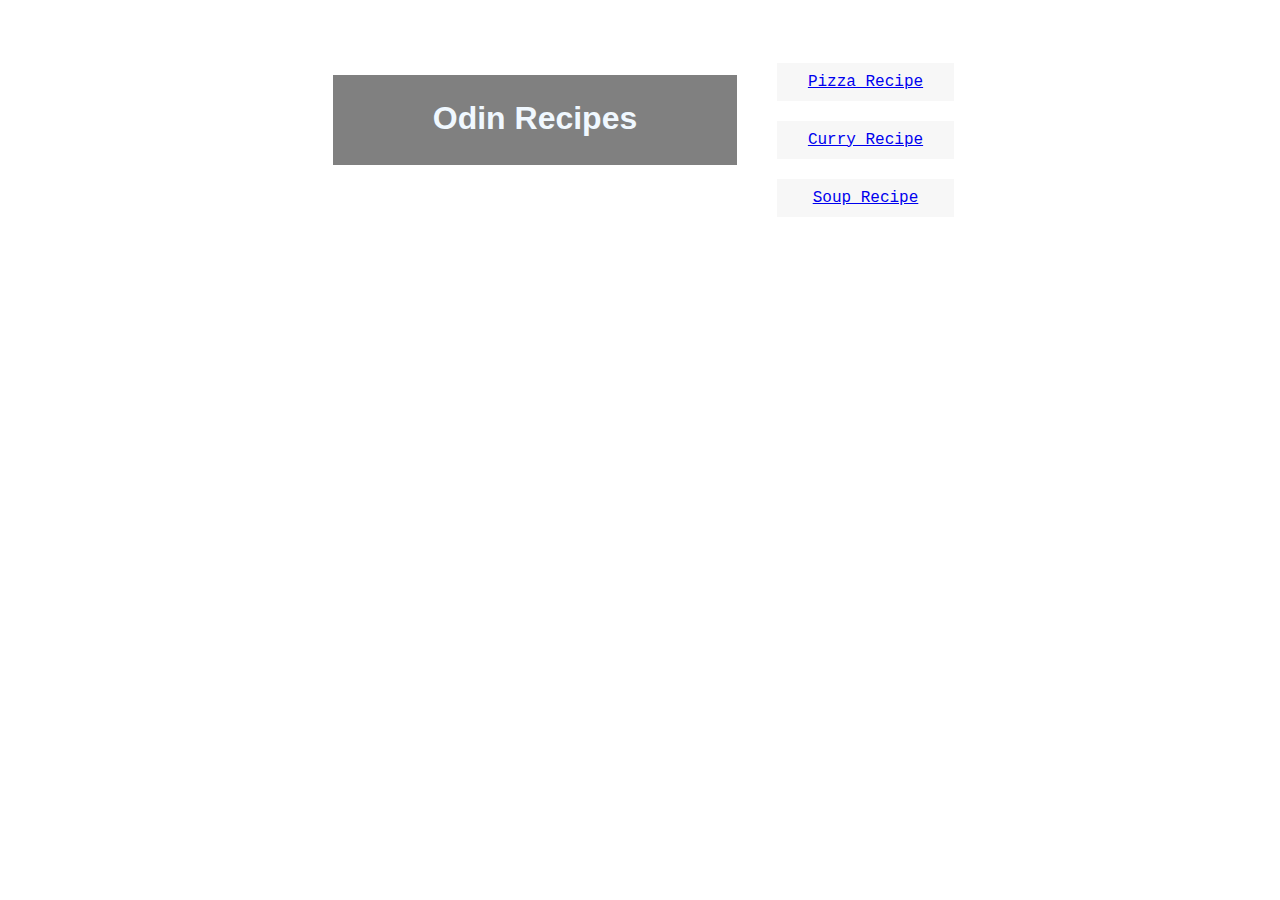
<file: index.html>
<!DOCTYPE html>
<html>
    <head lang="US">
        <meta charset="UTF-8">
        <title>Recipes</title>
        <link rel="stylesheet" href="style.css">
    </head>
    <body>
            <h1 ID="head">Odin Recipes</h1>
        
        <ul>
            <li><a href="recipes/pizza.html">Pizza Recipe</a></li>
            <li><a href="recipes/curry.html">Curry Recipe</a></li>
            <li><a href="recipes/soup.html">Soup Recipe</a></li>
        </ul>
       
    </body>
</html>
</file>
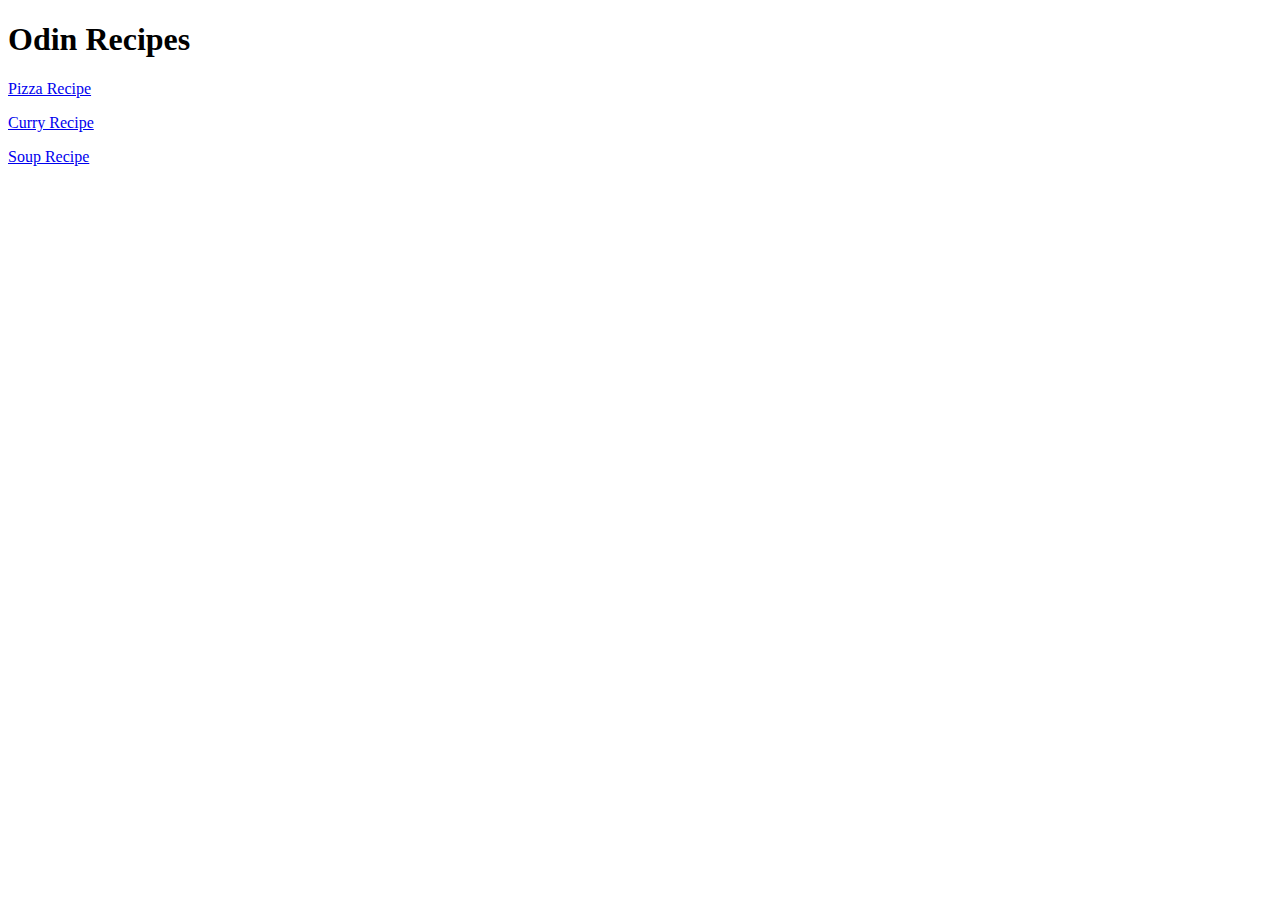
<file: images/Recipes.html>
<!DOCTYPE html>
<!-- saved from url=(0049)file:///home/philip/repos/odin-recipes/index.html -->
<html><head lang="US"><meta http-equiv="Content-Type" content="text/html; charset=UTF-8">
        
        <title>Recipes</title>
        <link rel="stylesheet" href="./Recipes_files/style.css">
    </head>
    <body>
        <h1>Odin Recipes</h1>

        <p><a href="file:///home/philip/repos/odin-recipes/recipes/pizza.html">Pizza Recipe</a></p>
        <p><a href="file:///home/philip/repos/odin-recipes/recipes/curry.html">Curry Recipe</a></p>
        <p><a href="file:///home/philip/repos/odin-recipes/recipes/soup.html">Soup Recipe</a></p>
    
</body></html>
</file>
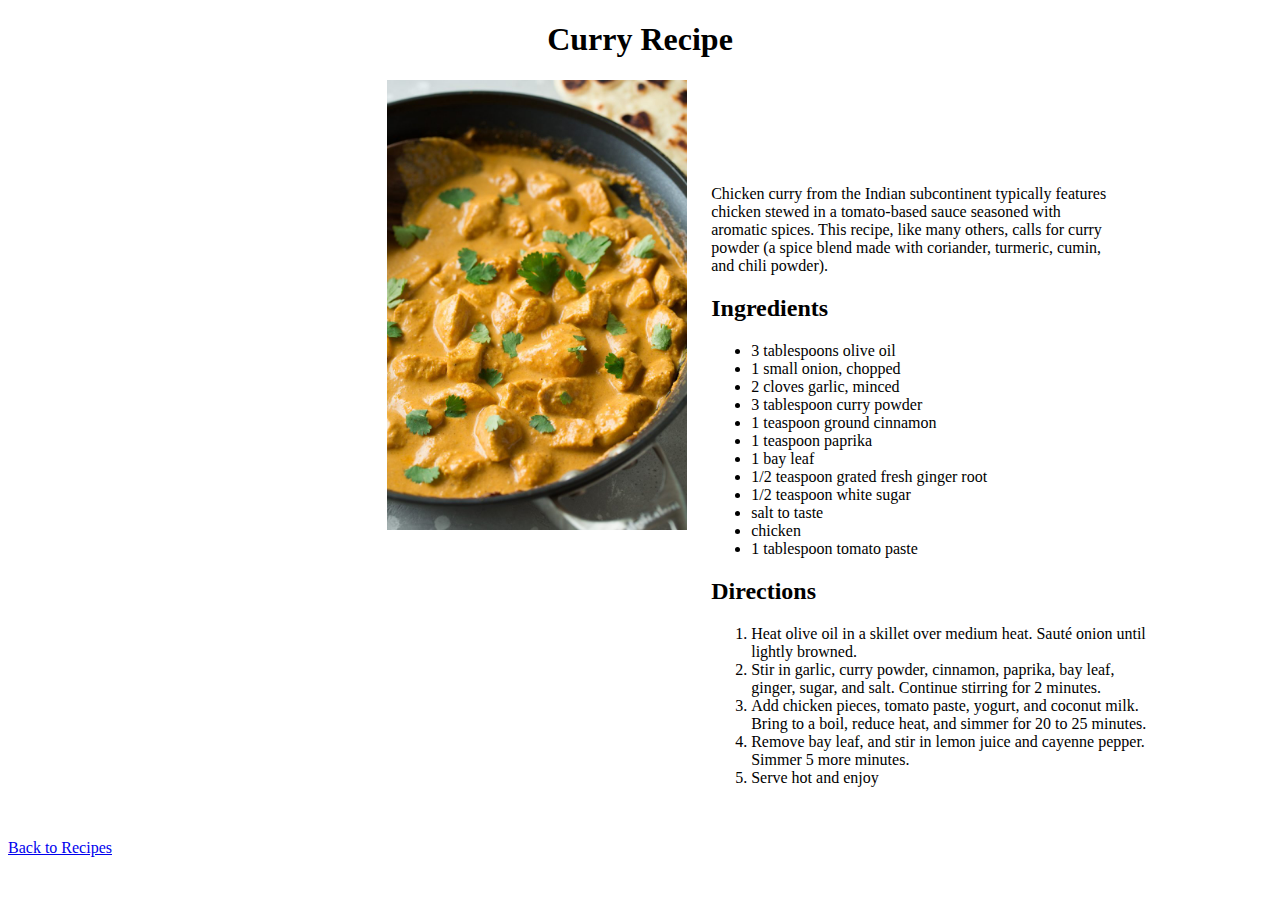
<file: recipes/curry.html>
<!DOCTYPE html>
<html>
    <head lang="US">
        <meta charset="UTF-8">
        <title>Curry Recipe</title>
        <link rel="stylesheet" href="style.css">
        <body>
            
            <h1 id="head">Curry Recipe</h1>

            <div class="imageContent"> <img class="recipeImage" src="../images/curry.jpg"></div>

            <div class="recipeContent">
            <p class="description">Chicken curry from the Indian subcontinent typically features chicken stewed in a tomato-based sauce seasoned with aromatic spices. This recipe, like many others, calls for curry powder (a spice blend made with coriander, turmeric, cumin, and chili powder).</p>
            <h2>Ingredients</h2>
                <div class="list">
                    <ul>
                        <li>3 tablespoons olive oil</li>
                        <li>1 small onion, chopped</li>
                        <li>2 cloves garlic, minced</li>
                        <li>3 tablespoon curry powder</li>
                        <li>1 teaspoon ground cinnamon</1i>
                        <li>1 teaspoon paprika</li>
                        <li>1 bay leaf</li>
                        <li>1/2 teaspoon grated fresh ginger root</li>
                        <li>1/2 teaspoon white sugar</li>
                        <li>salt to taste</li>
                        <li>chicken</li>
                        <li>1 tablespoon tomato paste</li>
                    </ul>
                </div>
               
            <h2>Directions</h2>
            <div class="list">
                <ol>
                    <li>Heat olive oil in a skillet over medium heat. Sauté onion until lightly browned.</li>
                    <li>Stir in garlic, curry powder, cinnamon, paprika, bay leaf, ginger, sugar, and salt. Continue stirring for 2 minutes.</li>
                    <li>Add chicken pieces, tomato paste, yogurt, and coconut milk. Bring to a boil, reduce heat, and simmer for 20 to 25 minutes.</li>
                    <li>Remove bay leaf, and stir in lemon juice and cayenne pepper. Simmer 5 more minutes.</li>
                    <li>Serve hot and enjoy</li>
                </ol>
            </div>
        </div>   

                <p class="link"><a href="../index.html">Back to Recipes</a></p>
        </body>
    </head>
</html>
</file>
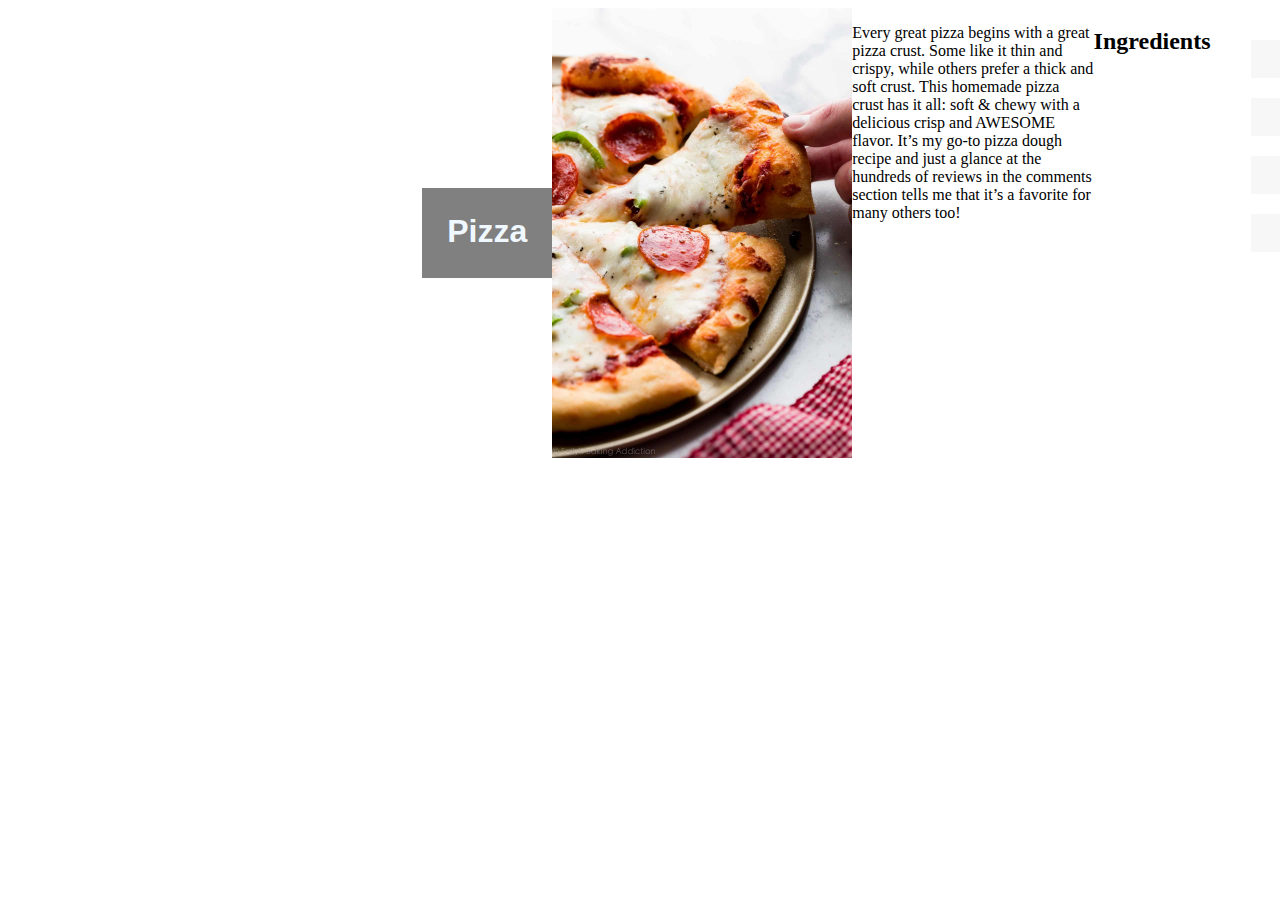
<file: recipes/pizza.html>
<!DOCTYPE html>
<html>
    <head lang="US">
        <meta charset="UTF-8">
        <title>Pizza Recipe</title>
        <link rel="stylesheet" href="../style.css">
    </head>
        <body>
            <h1 id="head">Pizza</h1>
            <img class="recipeImage" src="../images/homemade-pizza-dough.jpg" width="400">
            <p class="description">Every great pizza begins with a great pizza crust. Some like it thin and crispy, while others prefer a thick and soft crust. 
               This homemade pizza crust has it all: soft & chewy with a delicious crisp and AWESOME flavor. It’s my go-to pizza dough recipe and just a glance at the hundreds of reviews in the comments section tells me that it’s a favorite for many others too!</p>
            <h2>Ingredients</h2>
            <div class="list">
                <ul>
                    <li>Yeast</li>
                    <li>Water</li>
                    <li>Flour</li>
                    <li>Oil</li>
                </ul>   
            </div>
           
            <h2>Directions</h2> 
            <div class="list">
                <ol>
                    <li>Make the dough</li>
                    <li>Knead the dough</li>
                    <li>Rise the dough.</li>
                    <li>Punch and shape</li>
                    <li>Top it</li>
                    <li>Bake</li>
                </ol>
    
            </div>
            
            <p class="link"><a href="../index.html">Back to Recipes</a></p>
        </body>
    
</html>
</file>
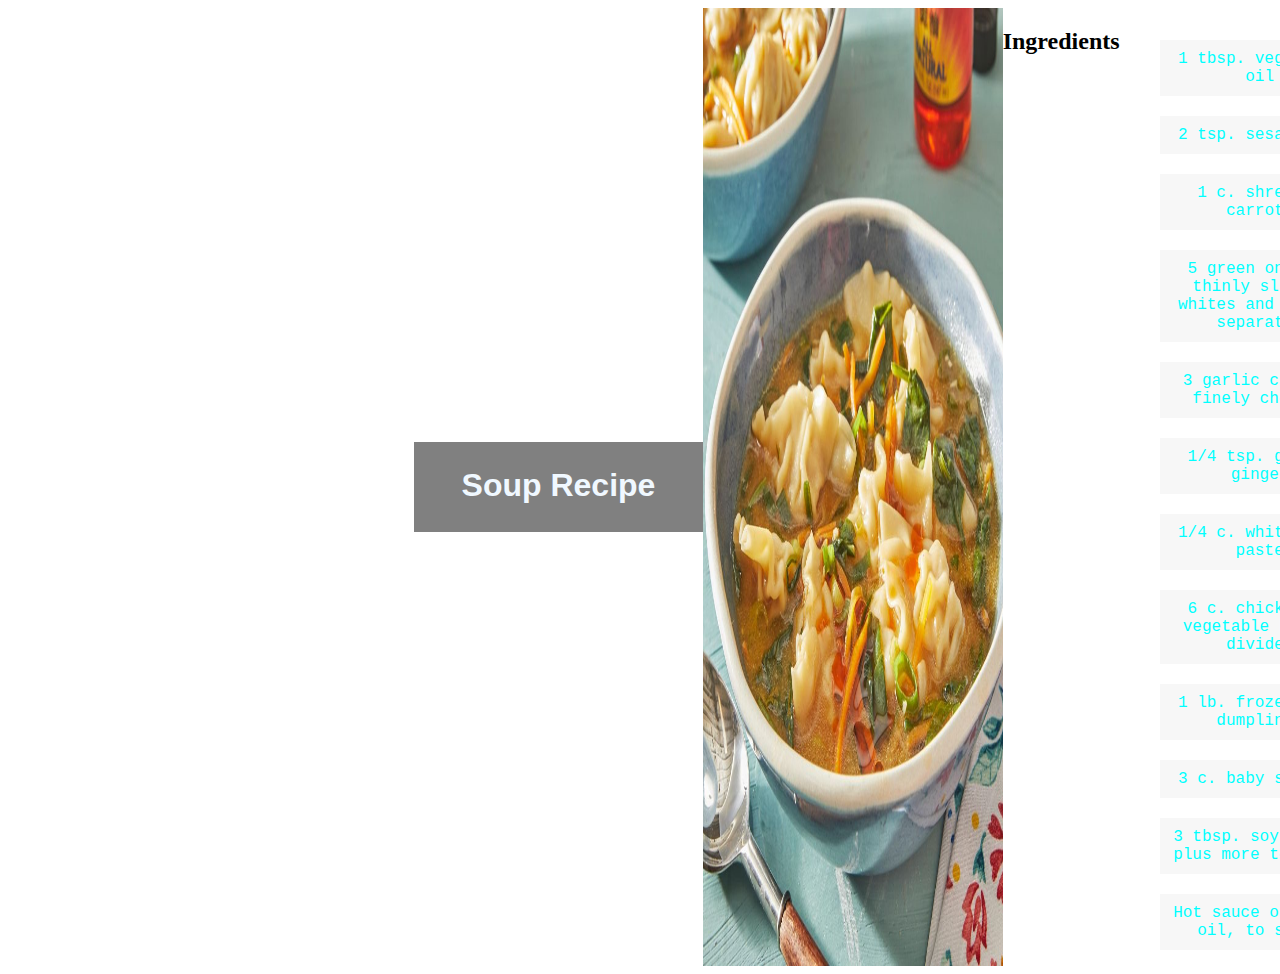
<file: recipes/soup.html>
<!DOCTYPE html>
<html>
    <head lang="US">
        <meta charset="UTF-8">
        <title>Soup Recipe</title>
        <link rel="stylesheet" href="../style.css">
    </head>
        <body>
            <h1 id="head">Soup Recipe</h1>
            <img class="recipeImage" src="../images/soup.jpeg">
            <h2>Ingredients</h2>
            <div class="list">
                <ul>
                    <li>1 tbsp. vegetable oil</li>
                    <li>2 tsp. sesame oil</li>
                    <li>1 c. shredded carrots</li>
                    <li>5 green onions, thinly sliced, whites and greens separated</li>
                    <li>3 garlic cloves. finely chopped</li>
                    <li>1/4 tsp. ground ginger</li>
                    <li>1/4 c. white miso paste</li>
                    <li>6 c. chicken or vegetable broth, divided</li>
                    <li>1 lb. frozen mini dumplings</li>
                    <li>3 c. baby spinach</li>
                    <li>3 tbsp. soy sauce, plus more to serve</li>
                    <li>Hot sauce or chili oil, to serve</li>
                </ul>
            </div>
               
            <h2>Directions</h2>
            <div class="list">
                <ol>
                    <li>In a large pot, heat the vegetable oil and sesame oil over medium heat. Add the carrots, green onion whites, garlic, and ginger. Cook, stirring frequently, until the vegetables begin to soften, 2 to 3 minutes.</li>
                    <li>In a small bowl, combine the miso paste with ½ cup broth, whisking until the miso paste is dissolved. Add the miso mixture and the rest of the broth to the pot and bring to a boil. Add the dumplings and bring to a simmer. Heat until the dumplings are heated through, 3 to 5 minutes. Stir in the spinach, cooking until the greens are wilted, 1 to 2 minutes.</li>
                    <li>Add the soy sauce and green onion greens. Serve hot with hot sauce or chili oil, and extra soy sauce.</li>
                </ol>
            </div>
                

            <p class="link"><a href="../index.html">Back to Recipes</a></p>
        </body>
    
</html>
</file>
<file: style.css>
body {
    display: inline-flex;
    padding-left: 20%;
}



#head {
    font-family: 'Franklin Gothic Medium', 'Arial Narrow', Arial, sans-serif;
    background-color: gray;
    color: aliceblue;
    text-align: center;
    margin:auto;
    margin-left: 10%;
    height: 40px;
    padding: 25px;
    width: 400px;
}

ul {
    display: inline;
    margin-top: 5%;
    list-style-type: none;
}

li {
    font-family: 'Courier New', Courier, monospace;
    background-color: rgb(247, 247, 247);
    color: aqua;
    text-align: center;
    padding: 10px;
    margin-top: 20px;
    
}

li:hover{
    background-color: aquamarine;
}

.recipeImage {
    display: block;
    width: 300px;
    height: auto;
    margin-left: auto;
    margin-right: auto;
}

div.list {
    text-align: center;
}


ol,
ul {
    font-family: 'Courier New', Courier, monospace;
    display: inline-block;
    text-align: left;
    width: 200px;
}

h2 {
    text-align: center;
}
</file>
<file: images/Recipes_files/style.css>
#head {
    font-family: 'Franklin Gothic Medium', 'Arial Narrow', Arial, sans-serif;
    background-color: gray;
    color: aliceblue;
}
</file>
<file: recipes/style.css>
#head {
    text-align: center;
}

.recipeImage {
    width: 300px;
    height: auto;
    padding-bottom: 20%;
}

.imageContent {
    display: inline;
    margin-left: 30%;
    height: 800px;
}

.recipeContent{
    display: inline-block;
    padding: 20px;
}

.description {
    width: 400px;
}

ol {
    width: 400px;
}
</file>
